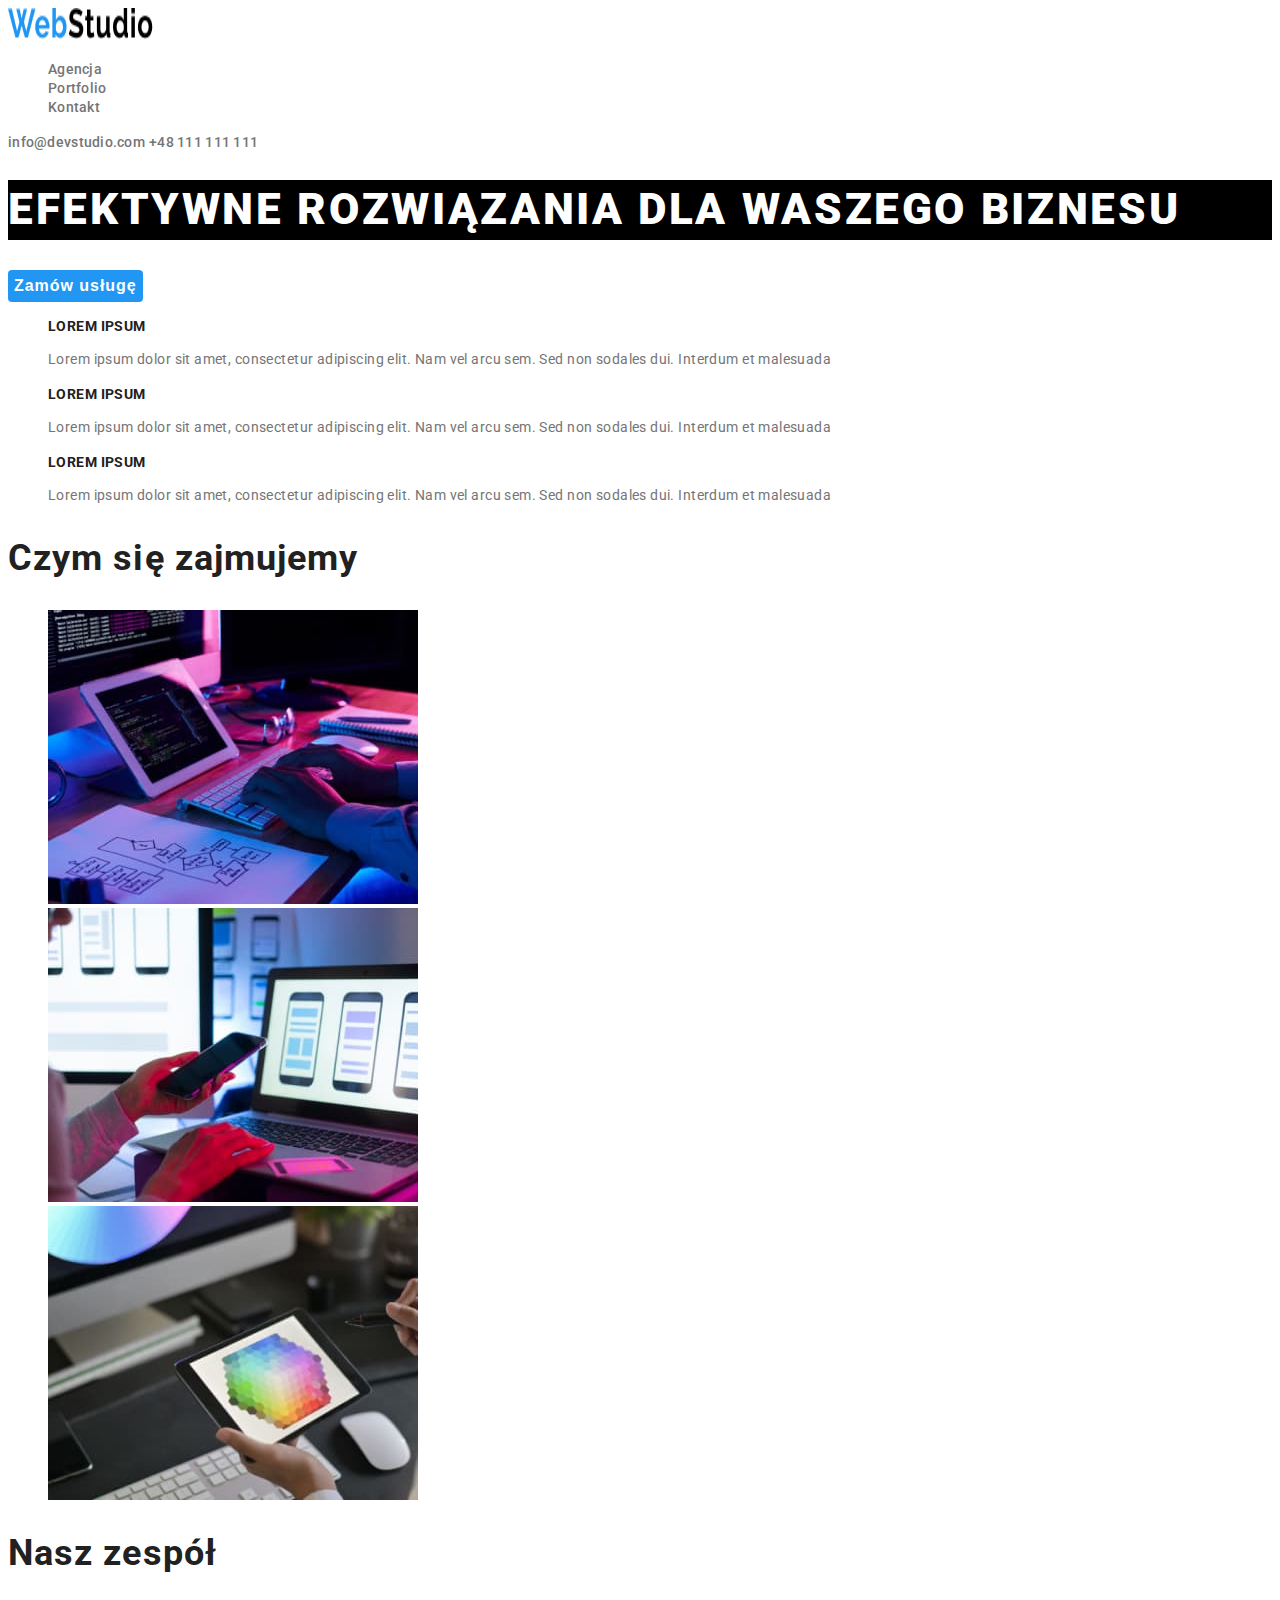
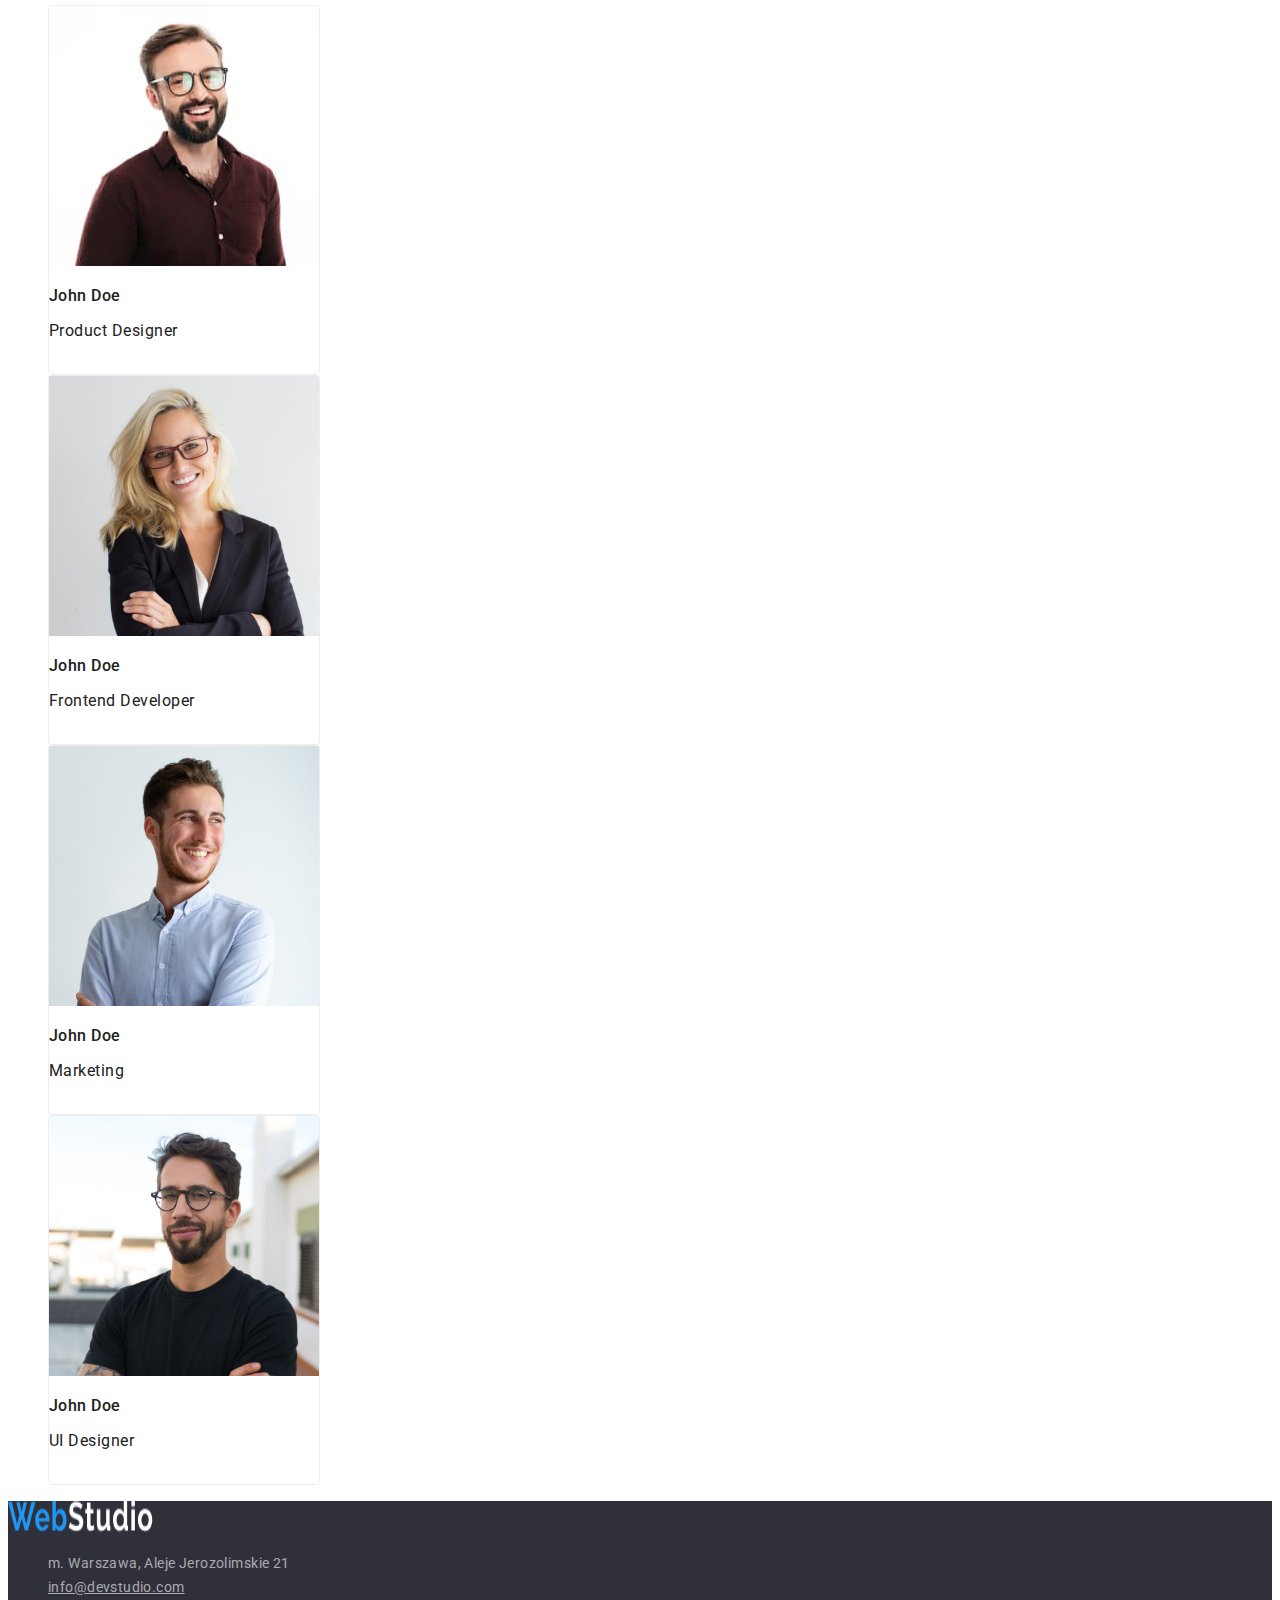
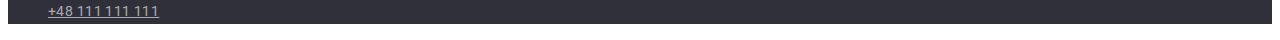
<file: index.html>
<!DOCTYPE html>
<html lang="en">

<head>
    <meta charset="UTF-8">
    <meta http-equiv="X-UA-Compatible" content="IE=edge">
    <meta name="viewport" content="width=device-width, initial-scale=1.0">
    <title>Studio</title>
    <link rel="stylesheet" href="css/styles.css">
    <link rel="preconnect" href="https://fonts.googleapis.com">
    <link rel="preconnect" href="https://fonts.gstatic.com" crossorigin>
    <link href="https://fonts.googleapis.com/css2?family=Raleway:wght@700&family=Roboto:wght@400;500;700;900&display=swap" rel="stylesheet">
    
</head>

<body>
    <header class="header">
        <nav class="navigation">
            <img class="navigation__logo" src="./images/logo.jpg" alt="logo" >
            <ul class="navigation__list list">
                <li class="navigation-item">
                    <a class="navigation__link link" href="#">Agencja</a></li>
                <li class="navigatio__item">
                    <a class="navigation__link link" href="portfolio.html">Portfolio</a></li>
                <li class="navigation__item">
                    <a class="navigation__link link" href="#">Kontakt</a></li>
            </ul>
        </nav>
        <a class="header__email link" href="mailto:info@devstudio.com">info@devstudio.com</a>
        <a class="header__phone-number link" href="tel:+48111111111">+48 111 111 111</a>
    </header>
    <main>
        <h1 class="main-header">EFEKTYWNE ROZWIĄZANIA DLA WASZEGO BIZNESU </h1>
        <button class="modal-btn" type="button">Zamów usługę</button>
        <section class="lorem">
        <ul class="lorem__list list">
            <li class="lorem__item">
                <h3 class="third-header">LOREM IPSUM</h3>
                <p class="descryption" >Lorem ipsum dolor sit amet, consectetur adipiscing elit. Nam vel arcu sem. Sed non sodales dui. Interdum et malesuada</p>
            </li>
            <li class="lorem__item">
                <h3 class="third-header">LOREM IPSUM</h3>
                <p class="descryption">Lorem ipsum dolor sit amet, consectetur adipiscing elit. Nam vel arcu sem. Sed non sodales dui. Interdum et malesuada</p>
            </li>
            <li class="lorem__item">
                <h3 class="third-header">LOREM IPSUM</h3>
                <p class="descryption">Lorem ipsum dolor sit amet, consectetur adipiscing elit. Nam vel arcu sem. Sed non sodales dui. Interdum et malesuada</p>
            </li>
        </ul>
        </section>
    <section class="gallery">
        <h2 class="gallery__header">Czym się zajmujemy</h2>
        <ul class="gallery__list list">
            <li class="gallery__list-item"><img class="gallery__item-photo" src="images/portfolio-1.jpg" alt="portfolio-1" ></li>
            <li class="gallery__list-item"><img class="gallery__item-photo" src="images/portfolio-2.jpg" alt="portfolio-2" ></li>
            <li class="gallery__list-item"><img class="gallery__item-photo" src="images/portfolio-3.jpg" alt="portfolio-3" ></li>
        </ul>
    </section>

    <section>
        <h2 class="secondary-header">Nasz zespół</h2>
        <ul class="team__list list">
            <li class="team__card">
                <img class="team__foto" src="images/zespol-1.jpg" alt="zespol-1" >
                <h3 class="team__name" >John Doe</h3>
                <p class="team__job-title">Product Designer</p>
            </li>
            <li class="team__card">
                <img class="team__foto" src="images/zespol-2.jpg" alt="zespol-2">
                <h3 class="team__name" >John Doe</h3>
                <p class="team__job-title">Frontend Developer</p>
            </li>
            <li class="team__card">    
                <img class="team__foto" src="images/zespol-3.jpg" alt="zespol-3">
                <h3 class="team__name" >John Doe</h3>
                <p class="team__job-title"   <p>Marketing</p>
            </li>
            <li class="team__card">
                <img class="team__foto" src="images/zespol-4.jpg" alt="zespol-4" >
                <h3 class="team__name" >John Doe</h3>
                <p class="team__job-title" <p>UI Designer</p>
            </li>
        </ul>
    </section>
    </main>
       <footer class="footer">
        <img class="footer__logo" src="./images/logo-dark.png" alt="logo" >
        <ul class="address__list list">
            <li class="address__item">
                <address class="address__link">m. Warszawa, Aleje Jerozolimskie 21</address>
            </li>
            <li class="address__item">
                <a class="footer__link" href="mailto:info@devstudio.com">info@devstudio.com</a>
            </li>
            <li class="address_item">
                <a class="footer__link" href="tel:+48111111111">+48 111 111 111</a>
            </li>
        </ul>
    </footer>
    
</body>
</file>
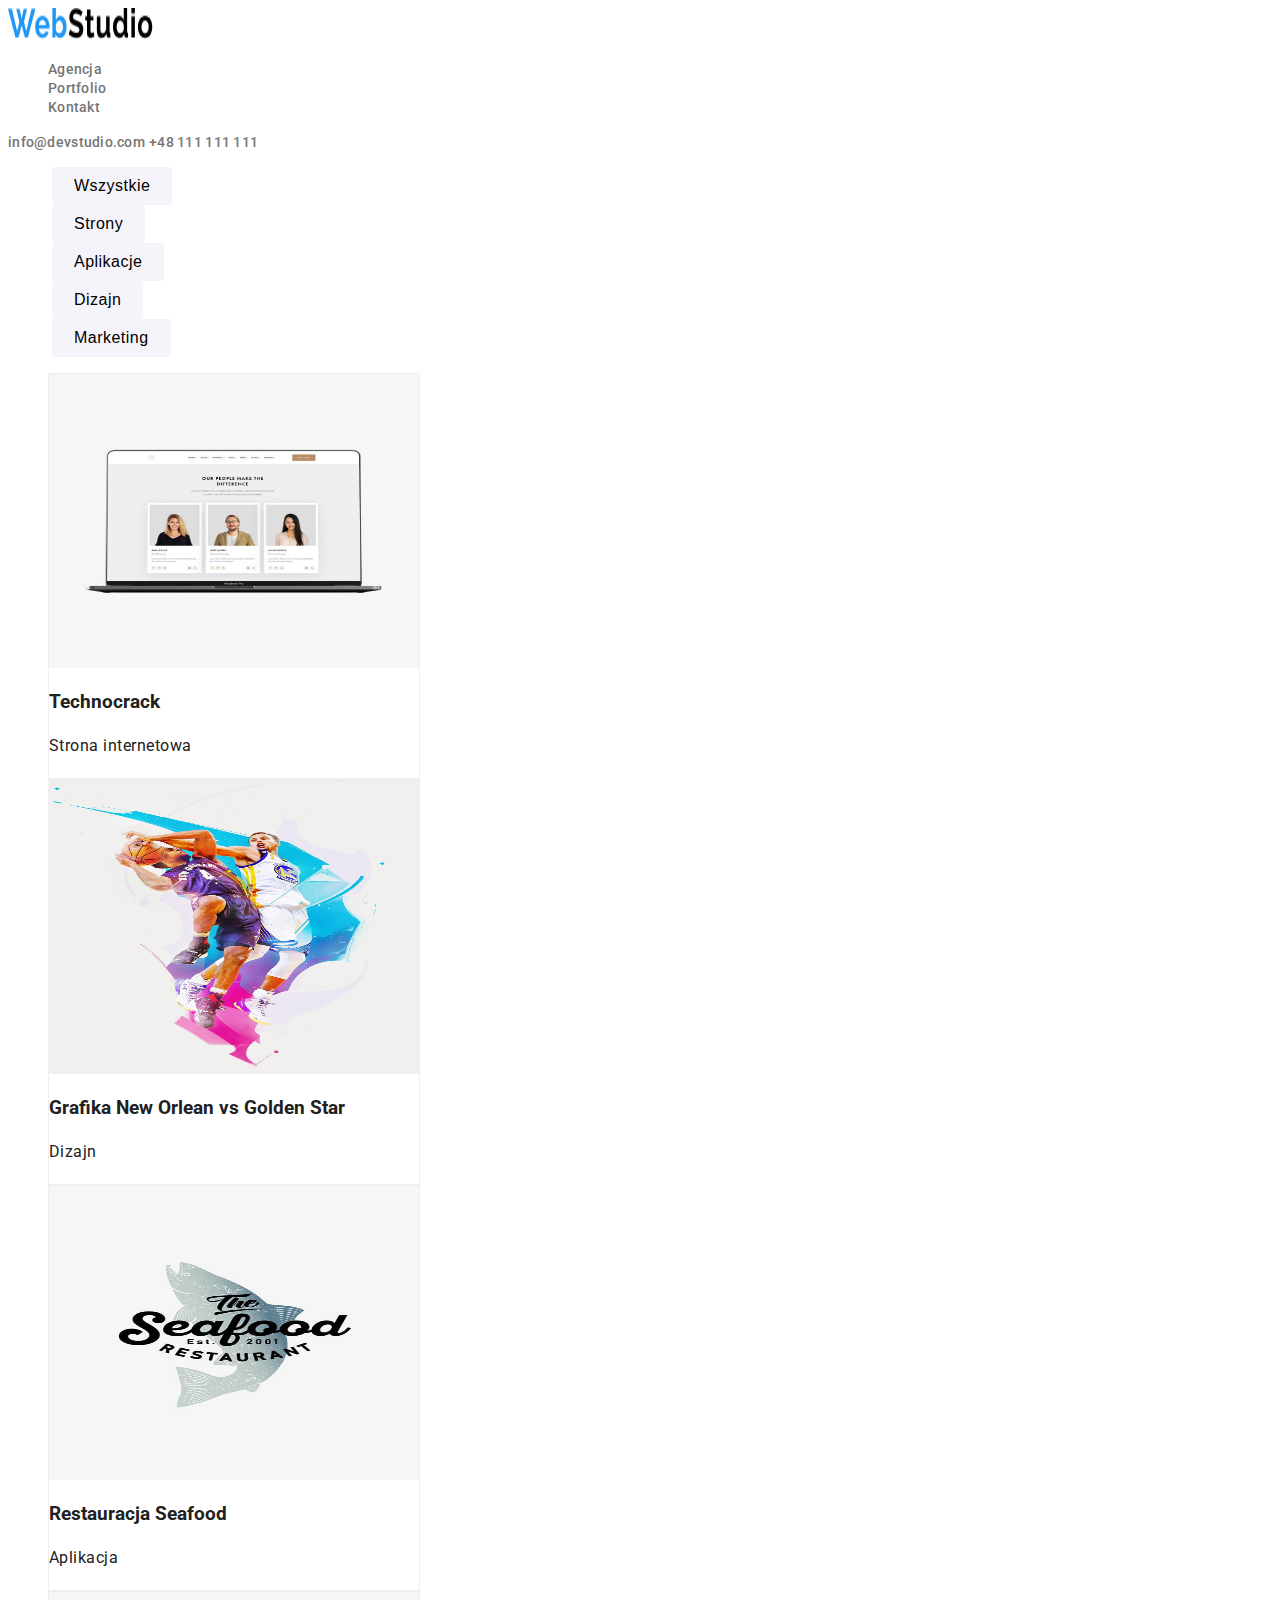
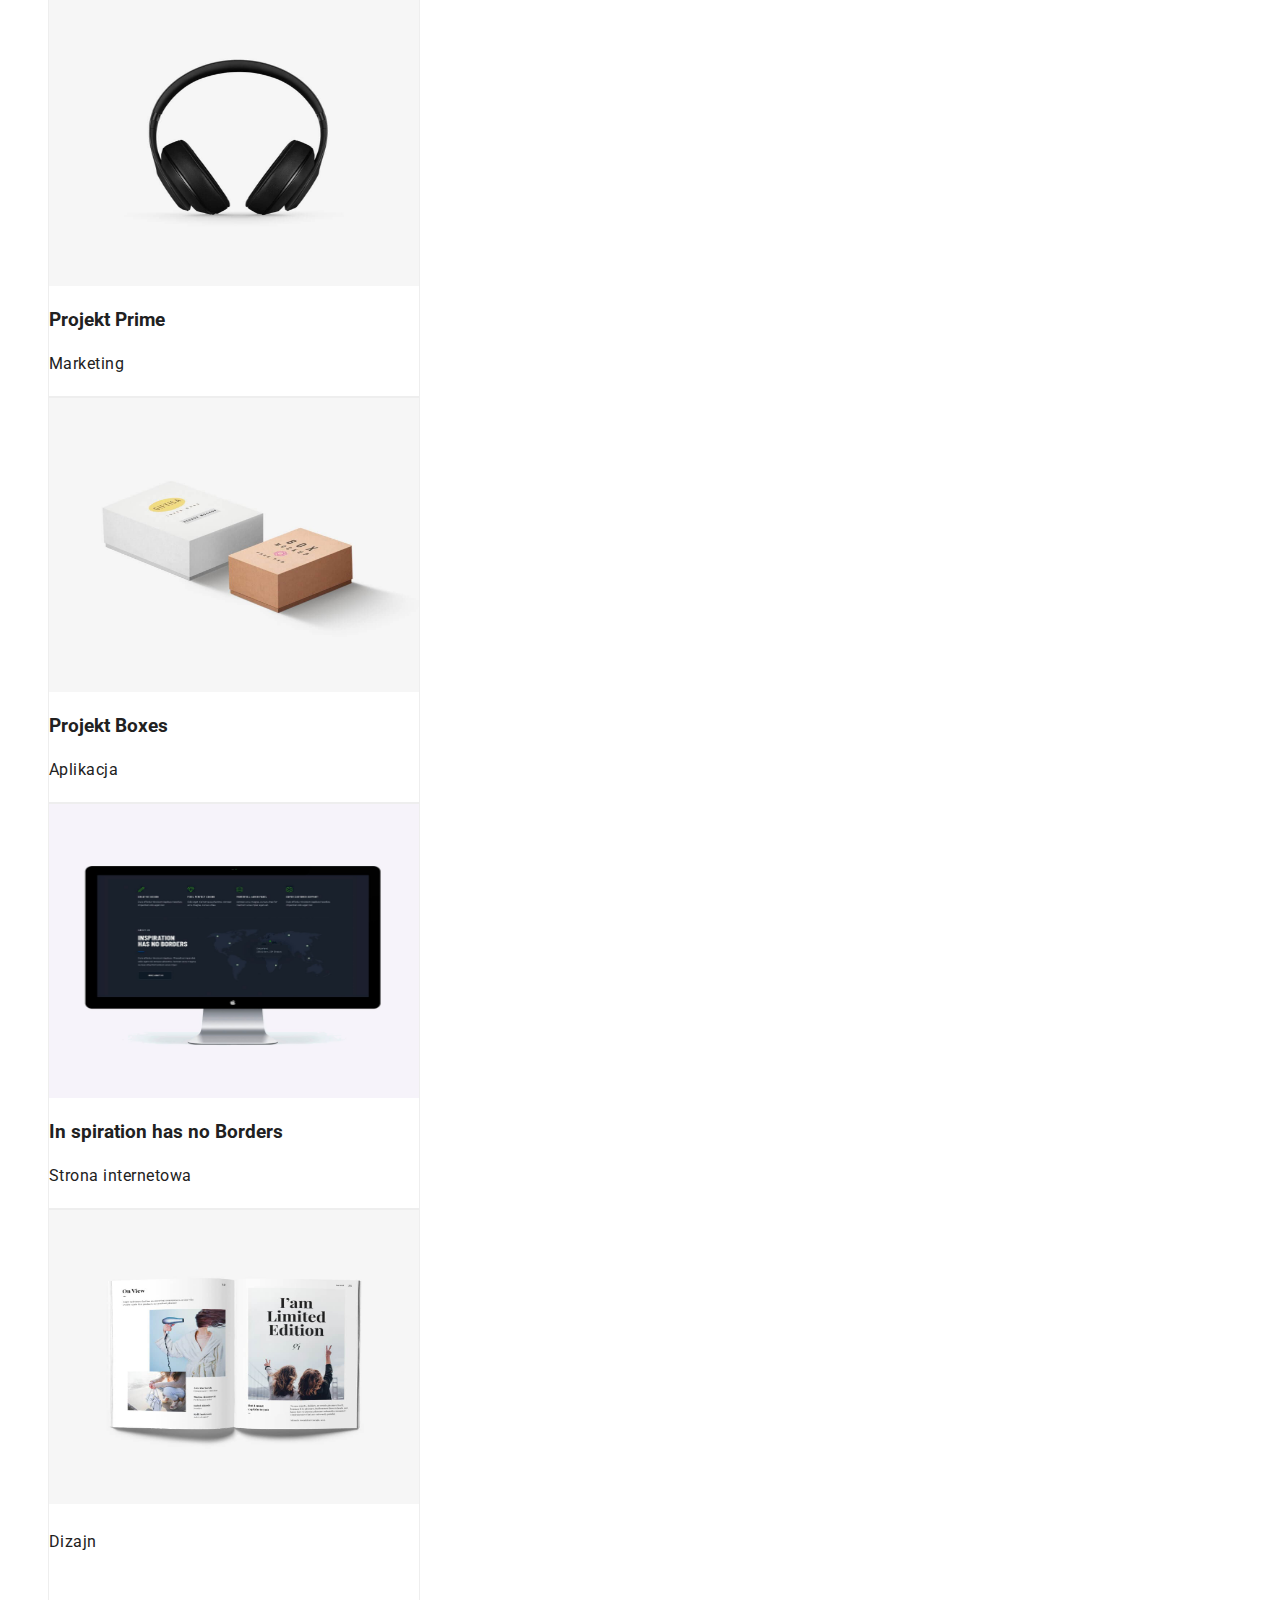
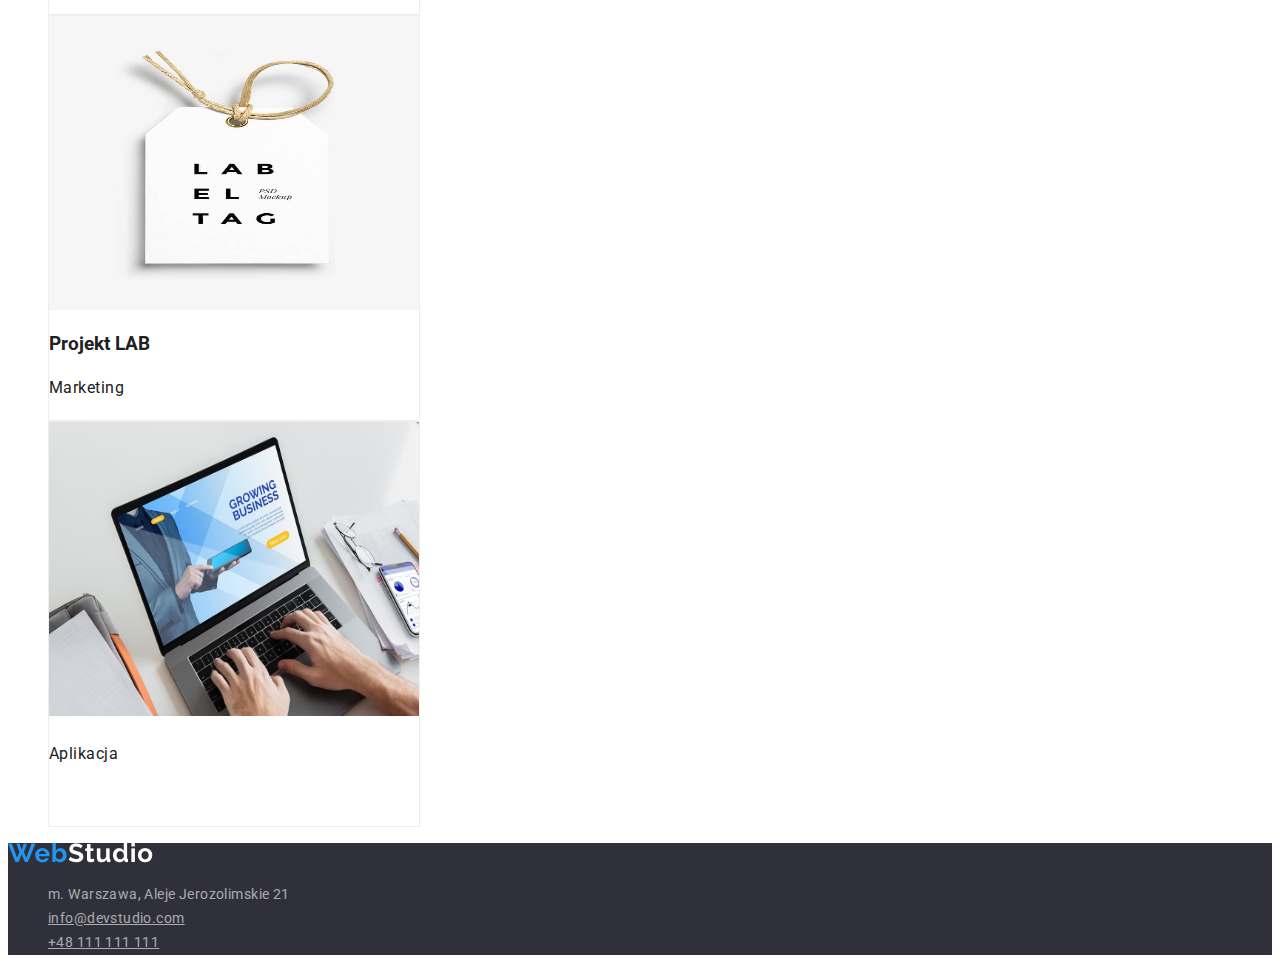
<file: portfolio.html>
<!DOCTYPE html>
<html lang="en">

<head>
    <meta charset="UTF-8">
    <meta http-equiv="X-UA-Compatible" content="IE=edge">
    <meta name="viewport" content="width=device-width, initial-scale=1.0">
    <link rel="stylesheet" href="css/styles.css">
    <title>Portfolio</title>
    <link rel="preconnect" href="https://fonts.googleapis.com">
    <link rel="preconnect" href="https://fonts.gstatic.com" crossorigin>
    <link href="https://fonts.googleapis.com/css2?family=Raleway:wght@700&family=Roboto:wght@400;500;700;900&display=swap" rel="stylesheet">
</head>

<body>
    <header class="header">
        <nav class="navigation">
            <img class="navigation__logo" src="./images/logo.jpg" alt="logo" >
            <ul class="navigation__list list">
                <li class="navigation__item">
                    <a class="navigation__link link" href="index.html">Agencja</a></li>
                <li class="navigation__item">
                    <a class="navigation__link link" href="#">Portfolio</a></li>
                <li class="navigation__item">
                    <a class="navigation__link link" href="#">Kontakt</a></li>
            </ul>
        </nav>
        <a class="header__email link"href="mailto:info@devstudio.com">info@devstudio.com</a>
        <a class="header__phone-number link" href="tel:+48111111111">+48 111 111 111</a>
    </header>
    <main>
    <section class="buttons">
        <ul class="buttons__list list">
            <li class="buttons__item"><button type="button" class="button-menu">Wszystkie</button></li>
            <li class="buttons__item"><button type="button" class="button-menu">Strony</button></li>
            <li class="buttons__item"><button type="button" class="button-menu">Aplikacje</button></li>
            <li class="buttons__item"><button type="button" class="button-menu">Dizajn</button></li>
            <li class="buttons__item"><button type="button" class="button-menu">Marketing</button></li>
        </ul>
    </section>
    <section class="portfolio">
        <ul class="portfolio__list list">
            <li class="portfolio__card">
                <img class= "portfolio__item" src="images/portf-1.jpg" alt="portf-1" >
                <h3 class="portfolio__name">Technocrack</h3>
                <p class="portfolio__title">Strona internetowa</p>
            </li>
            <li class="portfolio__card">
                <img class= "portfolio__item" src="images/portf-2.jpg" alt="portf-2" >
                <h3 class="portfolio__name">Grafika New Orlean vs Golden Star</h3>
                <p class="portfolio__title">Dizajn</p>
            </li>
            <li class="portfolio__card">
                <img class= "portfolio__item" src="images/portf-3.jpg" alt="portf-3" >
                <h3 class="portfolio__name">Restauracja Seafood</h3>
                <p class="portfolio__title">Aplikacja</p>
            </li>
            <li class="portfolio__card">
                <img class= "portfolio__item" src="images/portf-4.jpg" alt="portf-4" >
                <h3 class="portfolio__name">Projekt Prime</h3>
                <p class="portfolio__title">Marketing</p>
            </li>
            <li class="portfolio__card">
                <img class= "portfolio__item" src="images/portf-5.jpg" alt="portf-5" >
                <h3 class="portfolio__name"> Projekt Boxes</h3>
                <p class="portfolio__title">Aplikacja</p>
            </li>
            <li class="portfolio__card">
                <img class= "portfolio__item" src="images/portf-6.jpg" alt="portf-6" >
                <h3>In spiration has no Borders</h3>
                <p class="portfolio__title">Strona internetowa</p>
            </li>
            <li class="portfolio__card">
                <img class= "portfolio__item" src="images/portf-7.jpg" alt="portf-7" >
                <h3 class="portfolio__name"} magazyn Limited Edition</h3>
                <p class="portfolio__title">Dizajn</p>
            </li>
            <li class="portfolio__card">
                <img class= "portfolio__item" src="images/portf-8.jpg" alt="portf-8" >
                <h3 class="portfolio__name">Projekt LAB</h3>
                <p class="portfolio__title">Marketing</p>
            </li>
            <li class="portfolio__card">
                <img class= "portfolio__item" src="images/portf-9.jpg" alt="portf-8" >
                <h3 class="portfolio__name"Growing Business</h3>
                <p class="portfolio__title">Aplikacja</p>
            </li>
        </ul>
    </section>
    </main>

    <footer class="footer">
        <img class="logo" src="./images/logo-dark.png" alt="logo" >
        <ul class="address__list list">
            <li class="address__item">
                <address class="address__link">m. Warszawa, Aleje Jerozolimskie 21</address>
            </li>
            <li class="address__item">
                <a class="footer__link" href="mailto:info@devstudio.com">info@devstudio.com</a>
            </li>
            <li class="address_item">
                <a class="footer__link" href="tel:+48111111111">+48 111 111 111</a>
            </li>
        </ul>
    </footer>
</body>
</file>
<file: css/styles.css>
:root {
  --main-font: "Roboto", sans-serif;
  --secondary-font: "Raleway", sans-serif;
  --main-color: #2196f3;
}

body {
  font-family: var(--main-font);
  color: #212121;
}

.list {
  list-style: none;
}
.link {
  text-decoration: none;
}

/****COMPONENTS*******/

.modal-btn {
  font-weight: 700;
  font-size: 16px;
  line-height: 1.875;
  letter-spacing: 0.06em;
  color: #ffffff;
  background-color: #2196f3;
  border-radius: 4px;
  border: 0px;
  cursor: pointer;
}

/*****HEADER*****/
.navigation__logo{
    width: 145px;
    height: 31px;
    cursor: pointer;
}

.navigation__link,
.header__phone-number,
.header__email {
  font-size: 14px;
  font-weight: 500;
  line-height: 1, 142;
  letter-spacing: 0.02em;
  color: #757575;
}

.navigation__link:hover,
.navigation__link:focus,
.header__phone-number:hover,
.header__email:hover,
.header__phone-number:focus,
.header__email:focus,
.address__link:hover,
.address__link:focus {
  color: var(--main-color);
}

/*****END HEADER*****/

/*****MAIN*****/
.main-header {
  font-size: 44px;
  font-weight: 900;
  line-height: 1.363;
  letter-spacing: 0.06em;
  background-color: black;
  color: #ffffff;
}

.secondary-header,
.gallery__header {
  font-size: 36px;
  font-weight: 700;
  line-height: 1.166;
  letter-spacing: 0.03em;
  color: #212121;
}

.third-header {
  font-size: 14px;
  font-weight: 700;
  line-height: 1.142;
  letter-spacing: 0.03em;
  color: #212121;
}

.gallery__item-photo{
   width: 370px;
   height: 294px;
}

.descryption {
  font-size: 14px;
  font-weight: 400;
  line-height: 1.714;
  letter-spacing: 0.03em;
  color: #757575;
}

.team__card{
  width: 270px;
  height: 368px;
  border: 1px solid #EEEEEE;
  border-radius: 4px;
}

.team__foto{
    width: 270px;
    height: 260px;
}
.team__name {
  font-size: 16px;
  font-weight: 500;
  line-height: 1.187;
  letter-spacing: 0.03em;
}

.team__job-title {
  font-size: 16px;
  font-weight: 400;
  line-height: 1.187;
  letter-spacing: 0.03em;
}

/*footer*/
.footer{
  background-color: #2f303a;
}

.footer__logo{
    width: 145px;
    height: 31px;
    cursor: pointer;
}


.footer__link {
  font-size: 14px;
  font-weight: 400;
  line-height: 1.714;
  letter-spacing: 0.03em;
  color: #ffffff99;
}

.address__link {
  font-size: 14px;
  font-weight: 400;
  font-style: normal;
  line-height: 1.714;
  letter-spacing: 0.03em;
  color: #ffffff99;
}

.address__link:focus,
.address__link:hover,
.footer__link:focus,
.footer__link:hover {
  color: var(--main-color);
}

/********portfolio-buttons *****/
.button-menu{
  font-weight: 500;
  font-size: 16px;
  line-height: 1.625;
  letter-spacing: 0.03em;
  padding: 6px 22px;
  margin: 0px 4px;
  background-color: #f5f4fa;
  border-radius: 4px;
  border: 0px;
  cursor: pointer;
}

.button-menu:hover,
.button-menu:focus {
  background-color: var(--main-color);
  color: #ffffff;
}

.portfolio__card{
    width: 370px;
    height: 404px;
  border: 1px solid #EEEEEE;
}

.portfolio__item{
  width: 370px;
  height: 294px;
}

.portfolio_name {
  font-size: 18px;
  font-weight: 700;
  line-height: 2;
  letter-spacing: 0.06em;
}

.portfolio__title {
  font-size: 16px;
  font-style: normal;
  font-weight: 400;
  line-height: 30px;
  letter-spacing: 0.03em;
}
</file>
